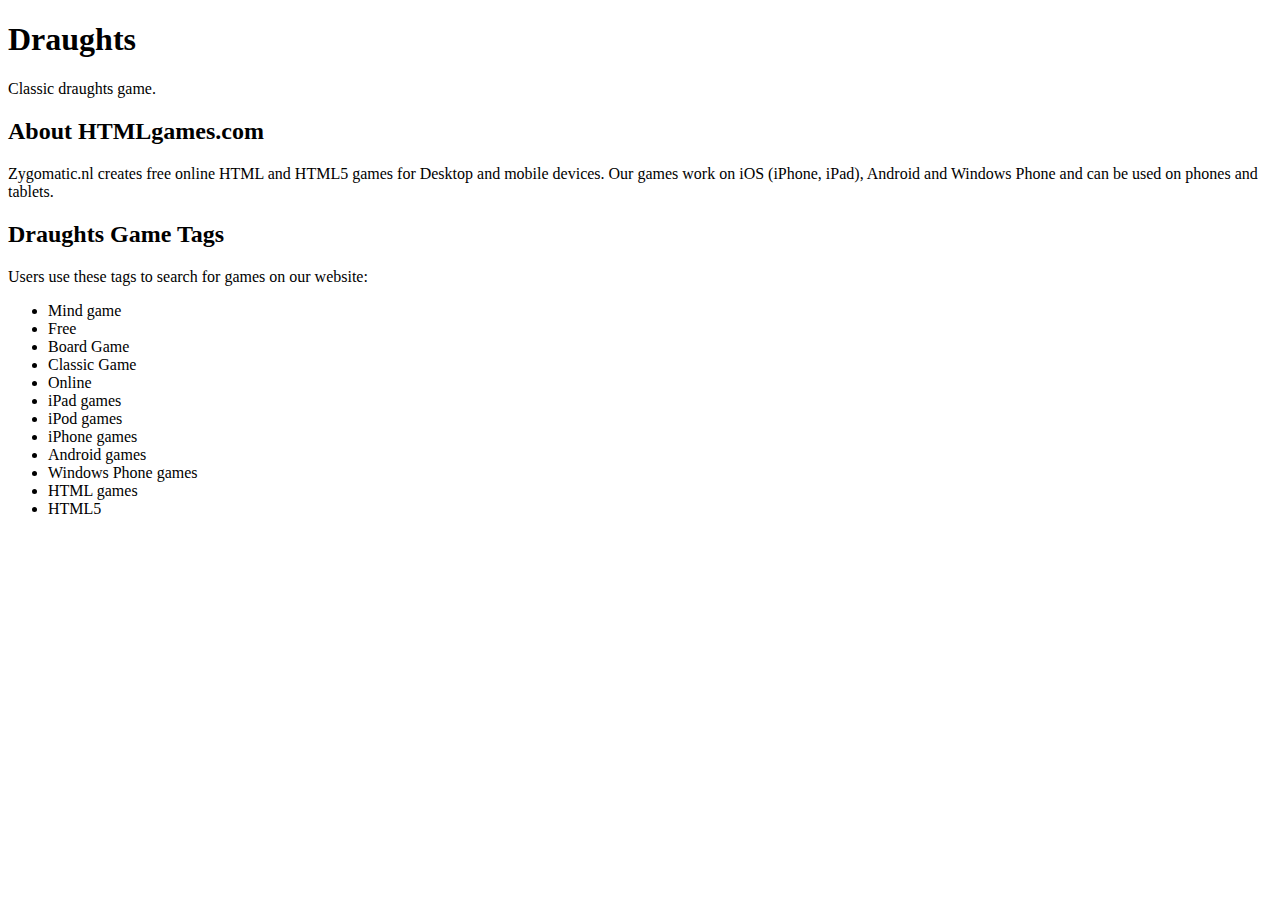
<file: about.html>
<!DOCTYPE html>
<html>
<head>
<title>Draughts | An HTML5 game from HTMLgames.com</title>
</head>
<body>
	<h1>Draughts</h1>
	<p>
	Classic draughts game.
	</p>
	<h2>About HTMLgames.com</h2>
	<p>
	Zygomatic.nl creates free online HTML and HTML5 games for Desktop and mobile devices.
	Our games work on iOS (iPhone, iPad), Android and Windows Phone and can be used on phones and tablets.
	</p>
	<h2>Draughts Game Tags</h2>
	<p>Users use these tags to search for games on our website:</p>
	<ul>
		<li>Mind game</li>
		<li>Free</li>
		<li>Board Game</li>
		<li>Classic Game</li>
		<li>Online</li>
		<li>iPad games</li>
		<li>iPod games</li>
		<li>iPhone games</li>
		<li>Android games</li>
		<li>Windows Phone games</li>
		<li>HTML games</li>
		<li>HTML5</li>
	<ul>
</body>
</html>
</file>
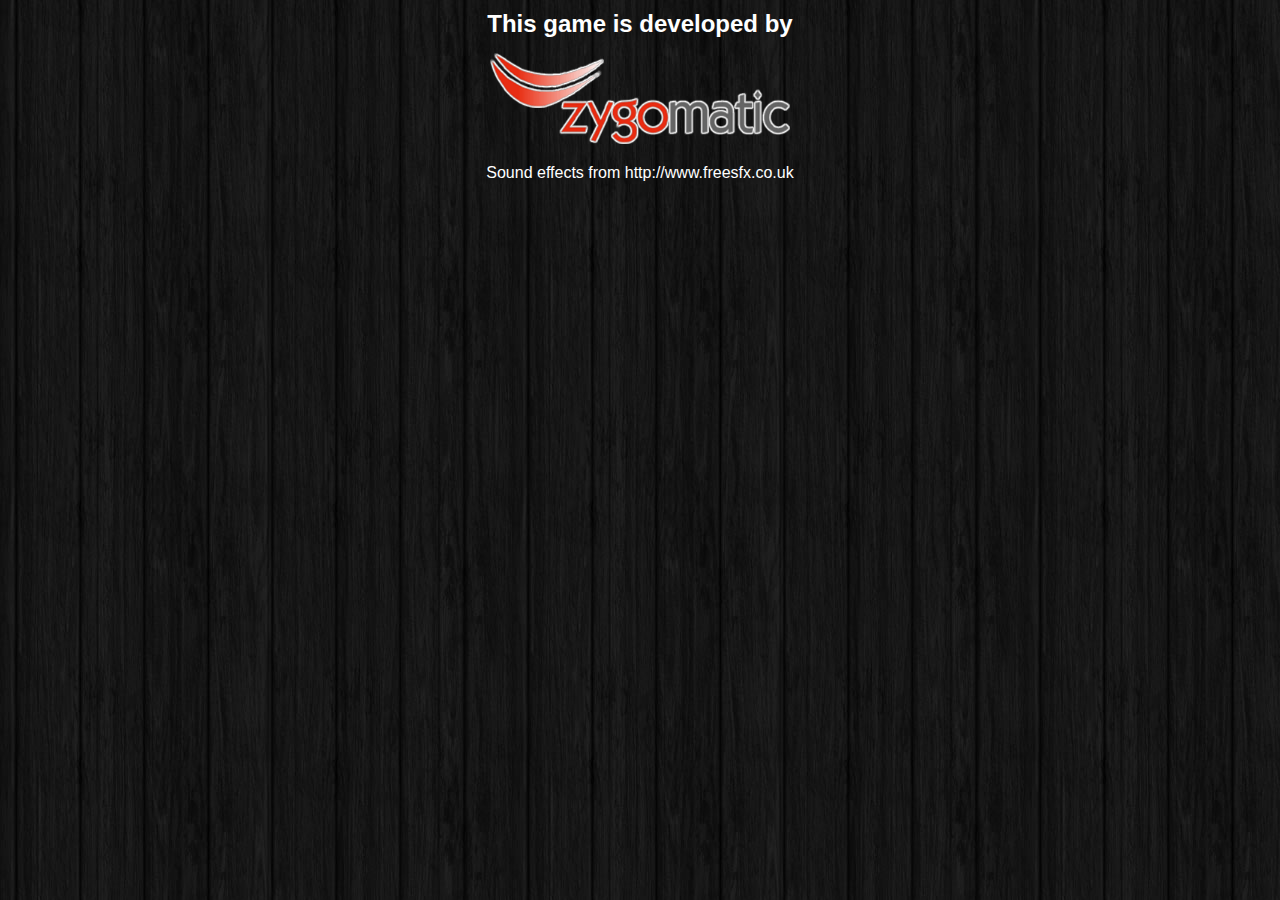
<file: credits.html>
<!DOCTYPE html>
<html>
<head>
<title>Credits</title>
<link rel="stylesheet" type="text/css" href="css/popup.css"> 
<style type="text/css">

body {
	color: #fff;
	padding: 10px;
	text-align: center;
}

h1 {
	font: 24px Arial, Helvetica, Sans-serif;
	font-weight: bold;
	margin: 0;
}

@-webkit-keyframes zoomIn {
	0% { opacity: 0; -webkit-transform: scale3d(.3, .3, .3); }
	50% { opacity: 1; }
}

@keyframes zoomIn {
	0% { opacity: 0; -ms-transform: scale3d(.3, .3, .3); transform: scale3d(.3, .3, .3); }
	50% { opacity: 1; }
}

.zoomIn {
	-webkit-animation-name: zoomIn;
	animation-name: zoomIn;
	-webkit-animation-duration: 1s;
	animation-duration: 1s;
	-webkit-animation-fill-mode: both;
	animation-fill-mode: both;
}

.zoomIn img {
	width: 300px;
	height: 91px;
	margin-top: 15px;
}

</style>
</head>
<body>
<h1>This game is developed by</h1>
<div class="zoomIn"><img src="img/logo_zygomatic.png" alt="Zygomatic"></div>
<p>Sound effects from http://www.freesfx.co.uk</p>
</body>
</html>
</file>
<file: css/popup.css>
html, body {
	-ms-touch-action: none;  /* Prevent scrolling in Windows Phone */
}

html {
	background-image: url(../img/wood.jpg);
	overflow: hidden; /* For IE desktop */
}

body {
	margin: 0;
	font-family: Arial, Helvetica, Sans-serif;
	color: #000;
}
</file>
